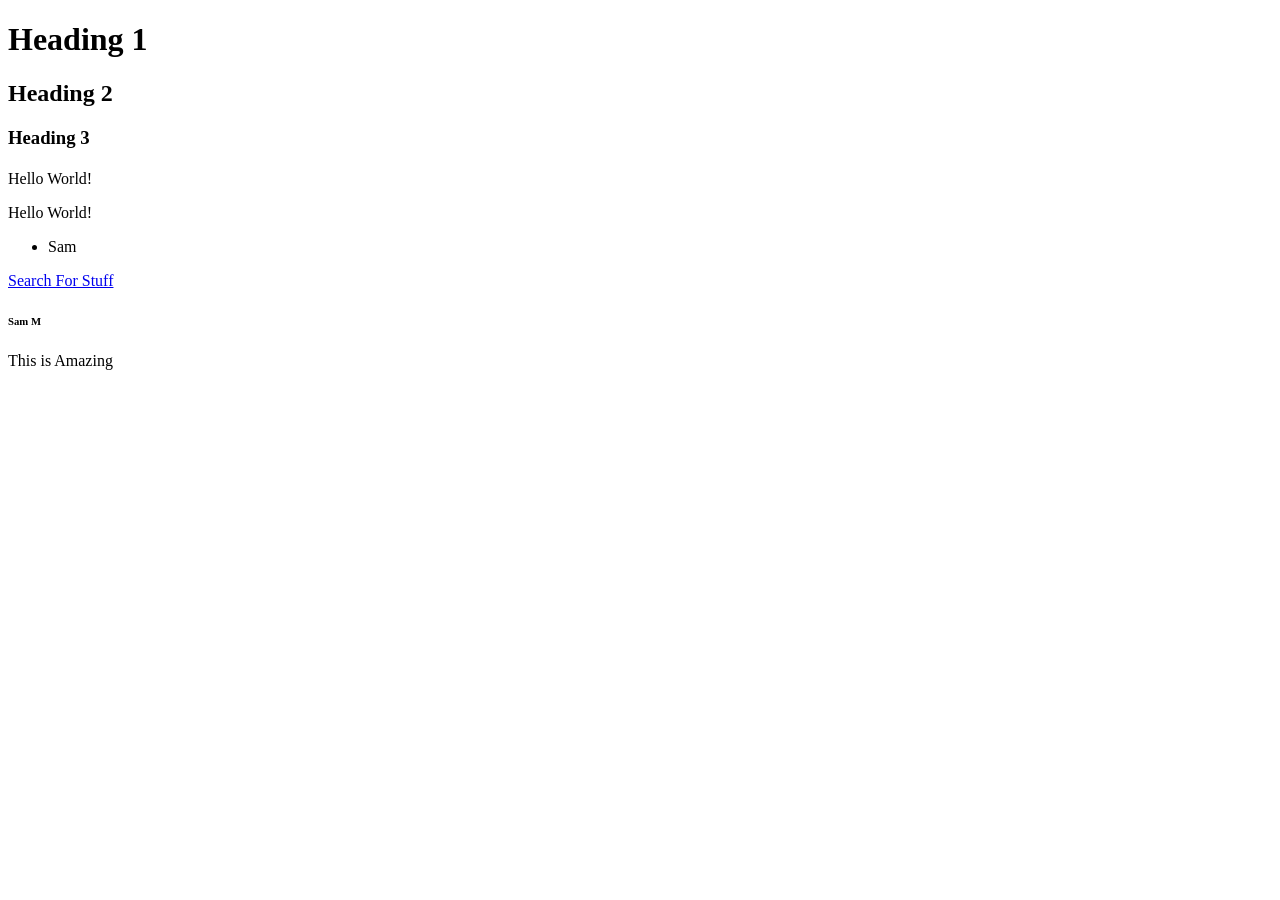
<file: app/views/example1.html>
<!DOCTYPE html>
<html lang="en">
<head>
    <meta charset="UTF-8">
    <meta name="viewport" content="width=device-width, initial-scale=1.0">
    <title>Document</title>
</head>
<body>
    <!DOCTYPE html>
    <html lang="en">
    <head>
        <meta charset="UTF-8">
        <meta name="viewport" content="width=device-width, initial-scale=1.0">
        <title>Go Flames</title>
    </head>
    <body>
        <h1>Heading 1</h1>
        <h2>Heading 2</h2>
        <h3>Heading 3</h3>
        <h4></h4>
    </body>
    </html>
    <p>Hello World!</p>
    <p>Hello World!</p>
    <ul>
        <li>Sam</li>
    </ul>
    <a href="google.com">Search For Stuff</a>
   
    <section>
     <h6>Sam M</h6>
    <article>This is Amazing</article>
    
    </section>
</body>
</html>
</file>
